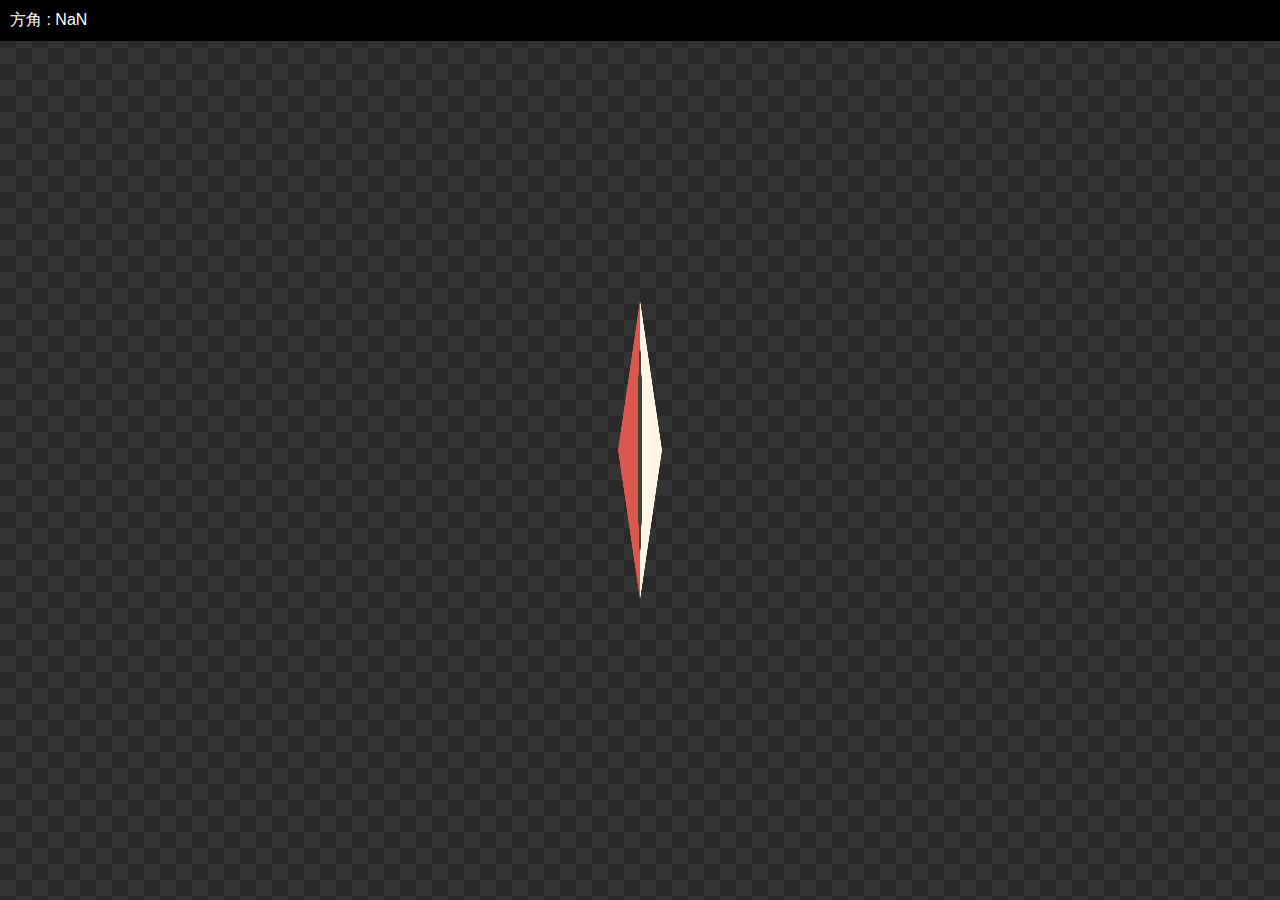
<file: compassheading/index.html>
<!DOCTYPE html>
<html>
<head lang="ja">
	<meta charset="UTF-8">
	<meta name="viewport" content="width=device-width,initial-scale=1.0,minimum-scale=1.0,maximum-scale=1.0,user-scalable=no">
	<meta http-equiv="content-language" content="ja">
	<title>Compass Heading Demo</title>
	<link rel="stylesheet" href="../common/css/common.css" />
	<link rel="stylesheet" href="../common/css/normalize.css" />
	<link rel="stylesheet" href="css/index.css" />
	<script src="../common/js/jquery-1.11.1.min.js"></script>
	<script src="js/index.js"></script>
</head>
<body>
<img id="compass" src="images/compass.png" width="44" height="300" alt="" />
<div id="debug"></div>
</body>
</html>
</file>
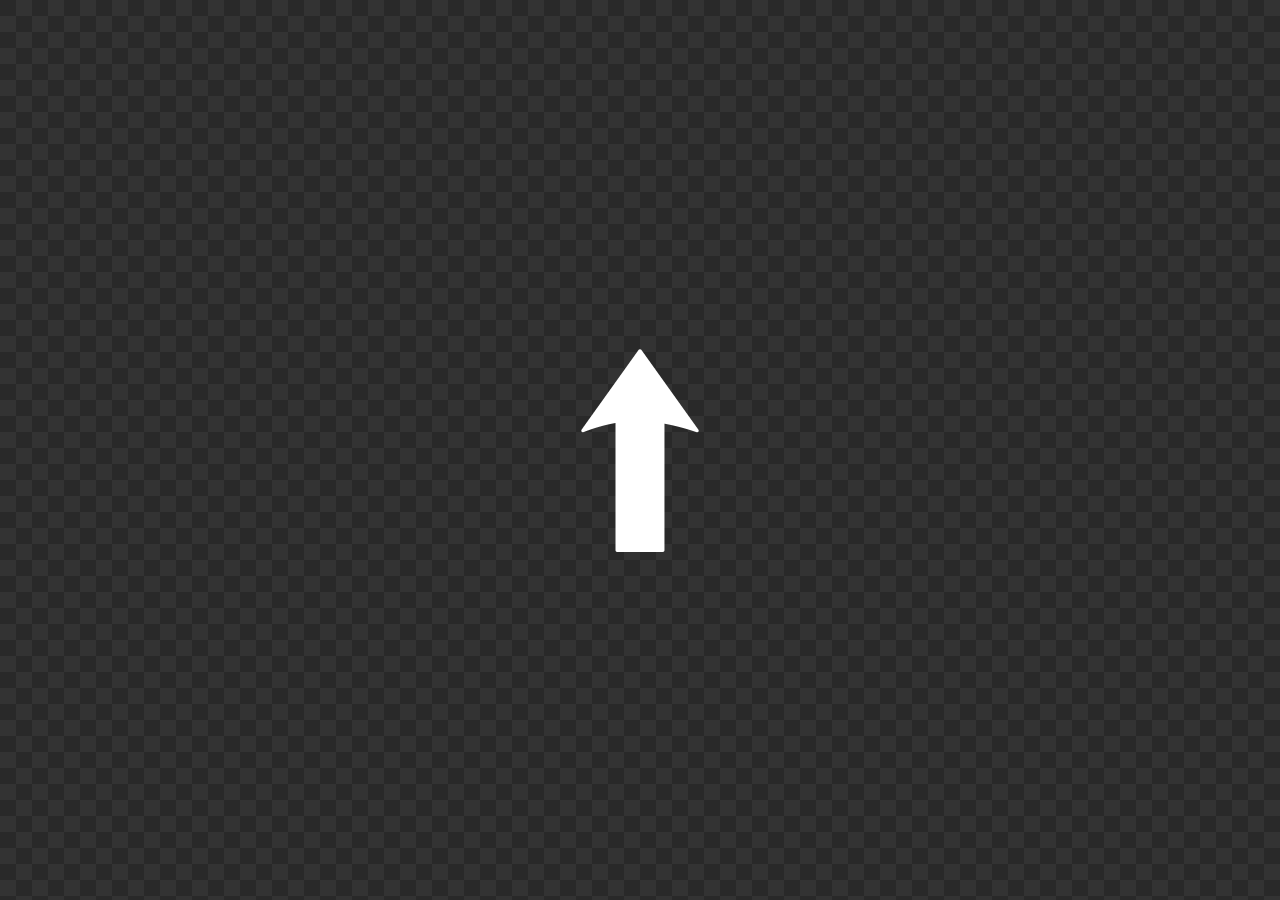
<file: devicemotion/index.html>
<!DOCTYPE html>
<html>
<head lang="ja">
	<meta charset="UTF-8">
	<meta name="viewport" content="width=device-width,initial-scale=1.0,minimum-scale=1.0,maximum-scale=1.0,user-scalable=no">
	<meta http-equiv="content-language" content="ja">
	<title>DeviceMotion Event Demo</title>
	<link rel="stylesheet" href="../common/css/common.css" />
	<link rel="stylesheet" href="../common/css/normalize.css" />
	<link rel="stylesheet" href="css/index.css" />
	<script src="../common/js/jquery-1.11.1.min.js"></script>
	<script src="../common/js/jquery.transit.min.js"></script>
	<script src="js/index.js"></script>
</head>
<body>
<div id="arrow"><img src="images/arrow.png" width="118" alt="" /></div>
</body>
</html>
</file>
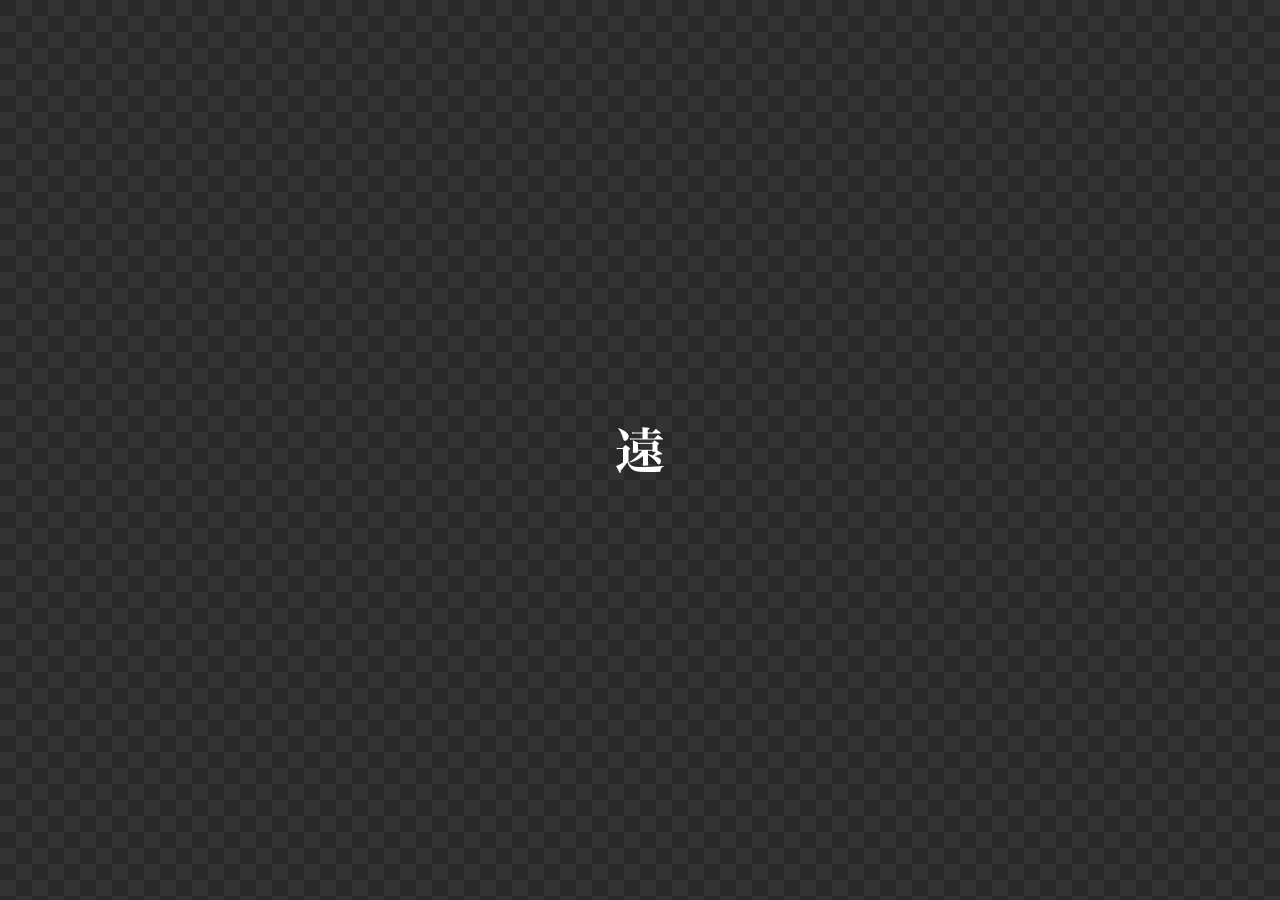
<file: proximity/index.html>
<!DOCTYPE html>
<html>
<head lang="ja">
	<meta charset="UTF-8">
	<meta name="viewport" content="width=device-width,initial-scale=1.0,minimum-scale=1.0,maximum-scale=1.0,user-scalable=no">
	<meta http-equiv="content-language" content="ja">
	<title>Proximity Event Demo</title>
	<link rel="stylesheet" href="../common/css/common.css" />
	<link rel="stylesheet" href="../common/css/normalize.css" />
	<link rel="stylesheet" href="css/index.css" />
	<script src="../common/js/jquery-1.11.1.min.js"></script>
	<script src="../common/js/jquery.transit.min.js"></script>
	<script src="js/index.js"></script>
</head>
<body>
<div id="font_1"><img src="images/kin.png" width="300" alt="近" /></div>
<div id="font_2"><img src="images/en.png" width="300" alt="遠" /></div>
</body>
</html>
</file>
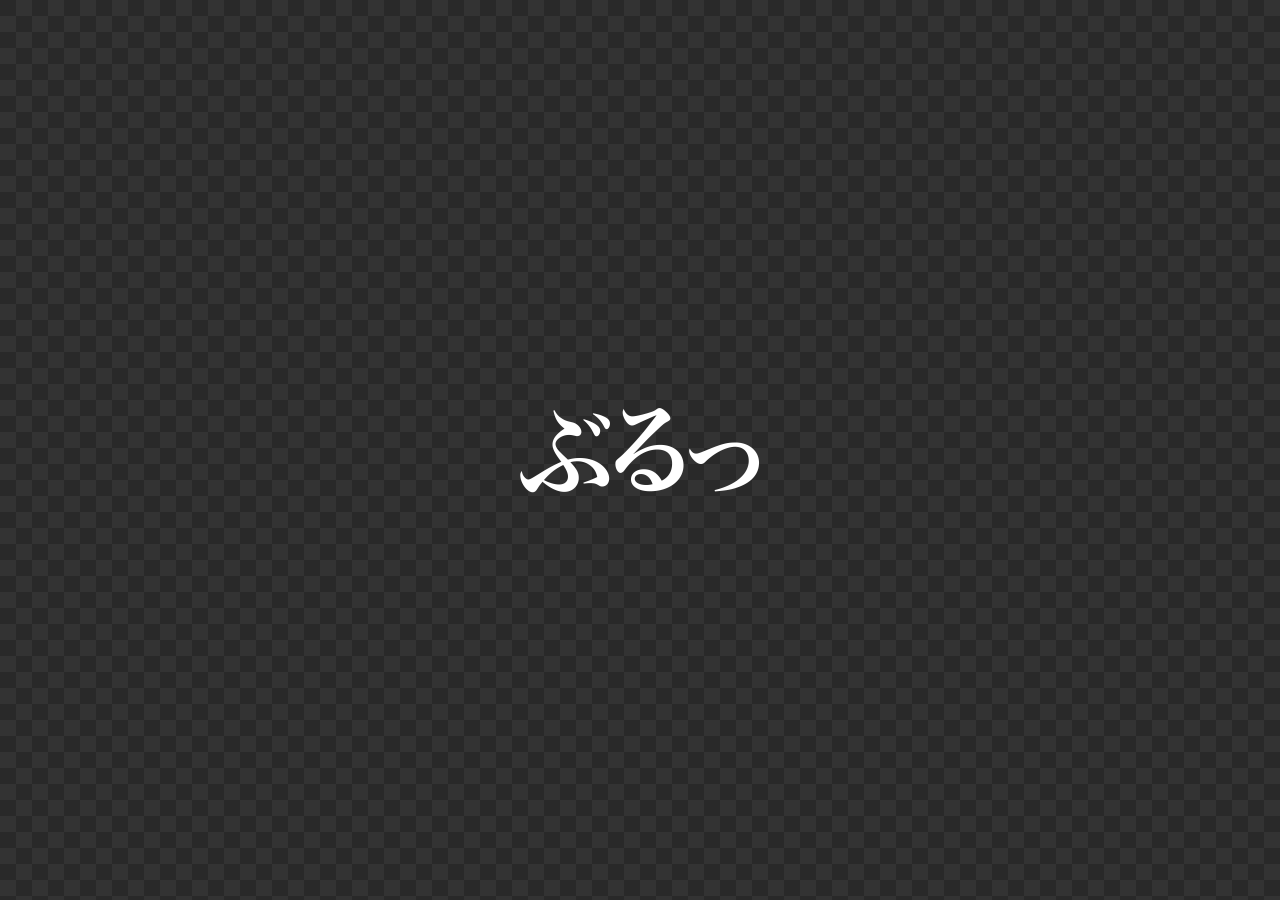
<file: vibration/index.html>
<!DOCTYPE html>
<html>
<head lang="ja">
	<meta charset="UTF-8">
	<meta name="viewport" content="width=device-width,initial-scale=1.0,minimum-scale=1.0,maximum-scale=1.0,user-scalable=no">
	<meta http-equiv="content-language" content="ja">
	<title>Vibration API Demo</title>
	<link rel="stylesheet" href="../common/css/common.css" />
	<link rel="stylesheet" href="../common/css/normalize.css" />
	<link rel="stylesheet" href="css/index.css" />
	<script src="../common/js/jquery-1.11.1.min.js"></script>
	<script src="js/index.js"></script>
</head>
<body>
<div id="txt" class="clearfix">
	<div id="font_1"><img src="images/bu.png" width="90" alt="ぶ" /></div>
	<div id="font_2"><img src="images/ru.png" width="69" alt="る" /></div>
	<div id="font_3"><img src="images/tsu.png" width="71" alt="っ" /></div>
</div>
</body>
</html>
</file>
<file: common/css/common.css>
@charset "UTF-8";

html, body {
	width: 100%;
	height: 100%;
}

body {
	background: url(../images/bg.png);
}

img {
	vertical-align: top;
}

/* ----- clearfix ----- */
.clearfix:before,
.clearfix:after {
	content: " ";
	display: table;
}

.clearfix:after {
	clear: both;
}

.clearfix {
	zoom: 1;
}
</file>
<file: compassheading/css/index.css>
@charset "UTF-8";

#compass {
	margin: -150px 0 0 -22px;
	position: absolute;
	top: 50%;
	left: 50%;
}

#debug {
	width: 100%;
	padding: 10px;
	position: absolute;
	top: 0;
	left: 0;
	background: #000000;
	-webkit-box-sizing: border-box;
	-moz-box-sizing: border-box;
	box-sizing: border-box;
	color: #ffffff;
}
</file>
<file: devicemotion/css/index.css>
@charset "UTF-8";

#arrow {
	margin: -101px 0 0 -59px;
	position: absolute;
	top: 50%;
	left: 50%;
}
</file>
<file: proximity/css/index.css>
@charset "UTF-8";

div {
	margin: -150px 0 0 -150px;
	position: absolute;
	top: 50%;
	left: 50%;
}

#font_1 {
	display: none;
}
</file>
<file: vibration/css/index.css>
@charset "UTF-8";

#txt {
	width: 240px;
	height: 84px;
	margin: -42px 0 0 -120px;
	position: absolute;
	top: 50%;
	left: 50%;
}

#txt div {
	float: left;
	position: relative;
}

#txt div + div {
	margin: 0 0 0 5px;
}

#txt #font_1 {
	margin-top: 2px;
}

#txt #font_3 {
	margin-top: 34px;
}
</file>
